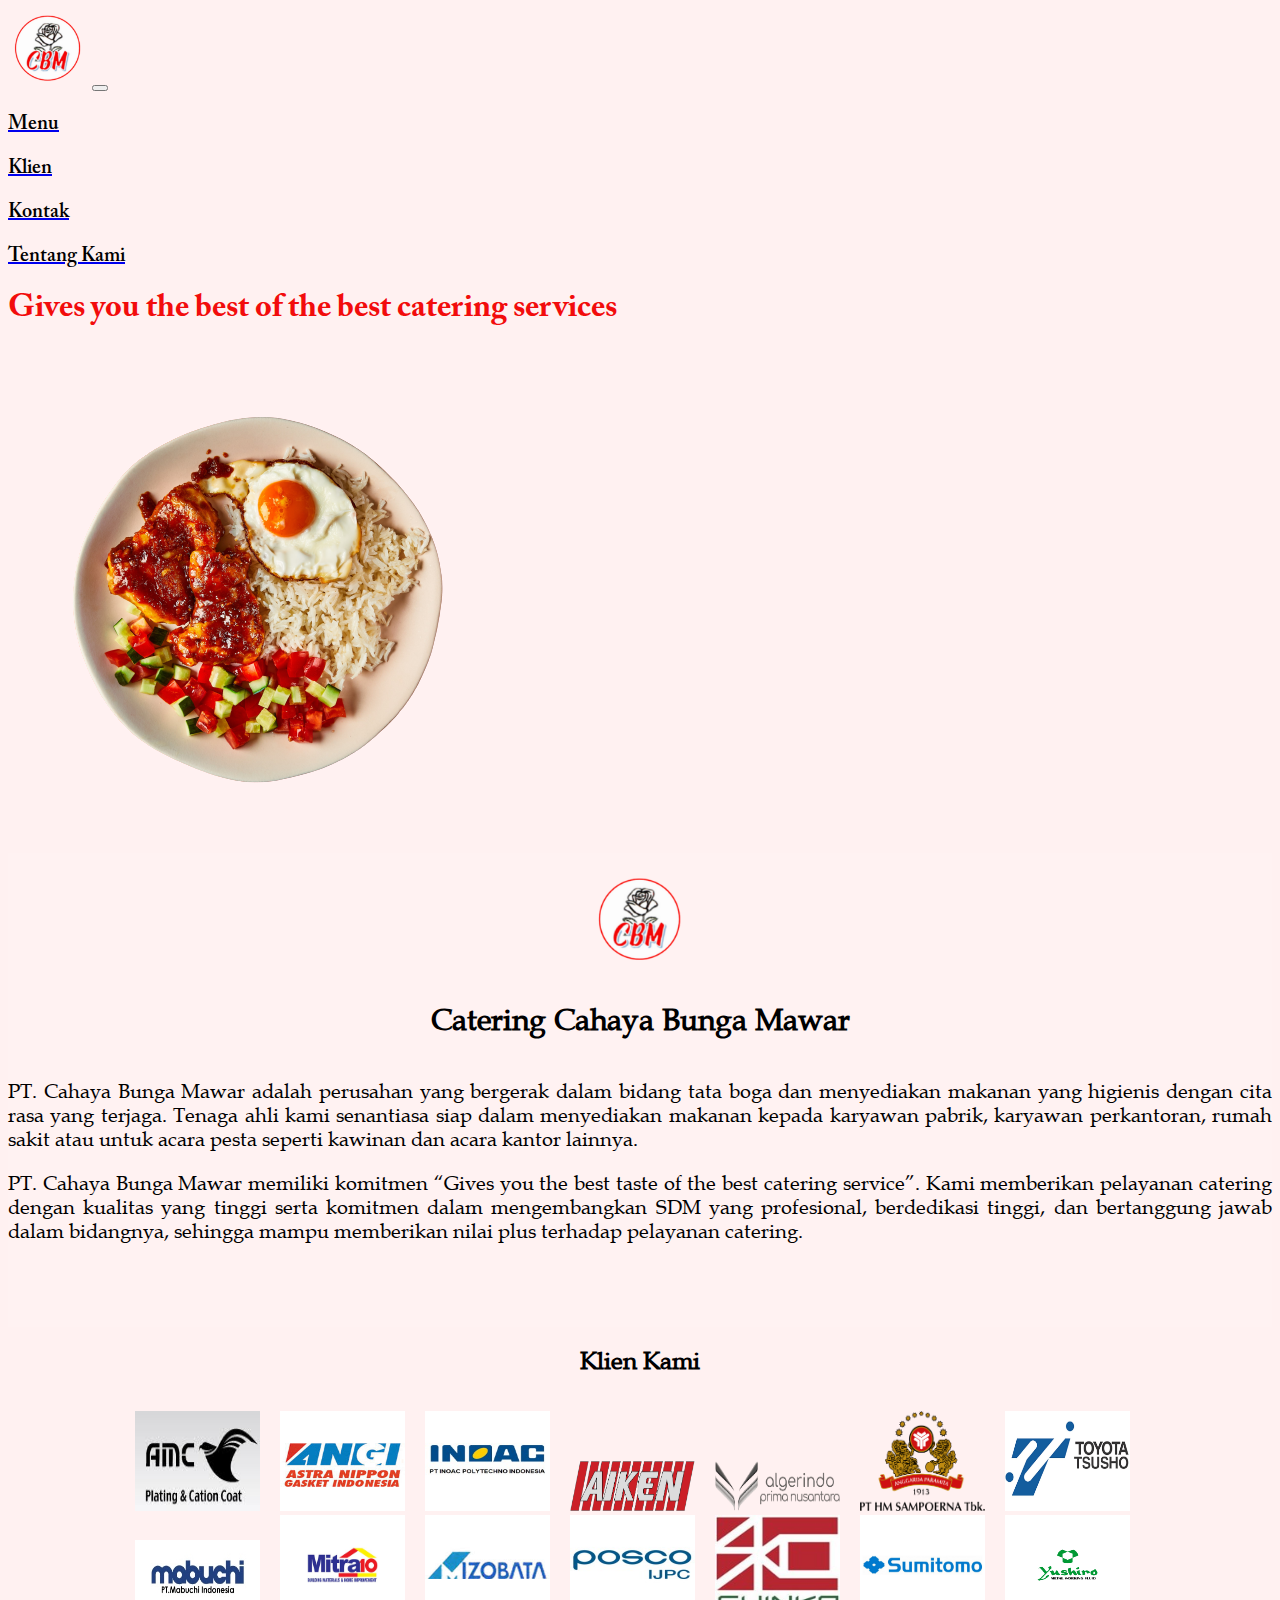
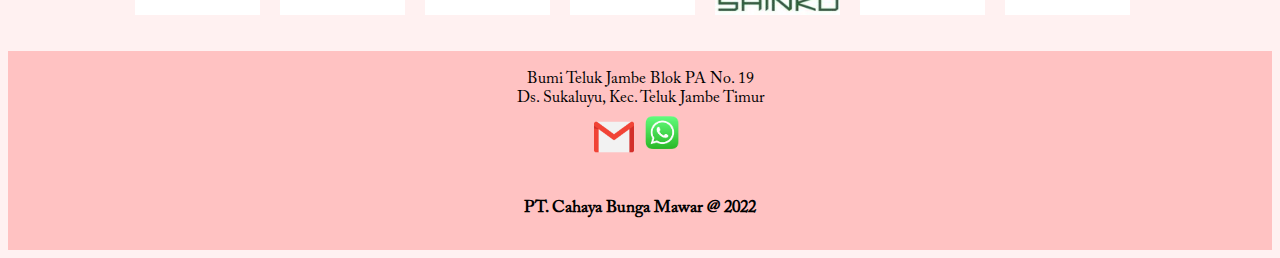
<file: index.html>
<!DOCTYPE html>
<html lang="en">
  <head>
    <!-- Required meta tags -->
    <meta charset="utf-8" />
    <meta name="viewport" content="width=device-width, initial-scale=1" />

    <!-- Bootstrap CSS -->
    <link href="https://cdn.jsdelivr.net/npm/bootstrap@5.1.3/dist/css/bootstrap.min.css" rel="stylesheet" integrity="sha384-1BmE4kWBq78iYhFldvKuhfTAU6auU8tT94WrHftjDbrCEXSU1oBoqyl2QvZ6jIW3" crossorigin="anonymous" />

    <!-- My CSS -->
    <link rel="stylesheet" href="style.css" />

    <title>PT. Cahaya Bunga Mawar</title>

    <link rel="shortcut icon" href="image/logo.png" />
  </head>
  <body>
    <!-- navbar -->
    <nav class="navbar navbar-expand-lg navbar-light">
      <div class="container">
        <a class="navbar-brand" href="index.html"><img src="image/logo.png" alt="logo" width="80" height="80" /></a>
        <button class="navbar-toggler" type="button" data-bs-toggle="collapse" data-bs-target="#navbarNavAltMarkup" aria-controls="navbarNavAltMarkup" aria-expanded="false" aria-label="Toggle navigation">
          <span class="navbar-toggler-icon"></span>
        </button>
        <div class="collapse navbar-collapse" id="navbarNavAltMarkup">
          <div class="navbar-nav ms-auto">
            <a class="nav-link" href="menu.html"><p>Menu</p></a>
            <a class="nav-link" href="klien.html"><p>Klien</p></a>
            <a class="nav-link" href="kontak.html"><p>Kontak</p></a>
            <a class="nav-link" href="tentang.html"><p>Tentang Kami</p></a>
          </div>
        </div>
      </div>
    </nav>
    <!-- akhir navbar -->

    <!-- banner -->
    <div class="banner container justify-content-center">
      <div class="row justify-content-evenly">
        <h1 class="col-4 align-self-center">Gives you the best of the best catering services</h1>
        <img src="image/banner-img.png" alt="banner-img" class="col-4" />
      </div>
    </div>
    <!-- akhir banner -->

    <!-- about -->
    <div class="about container justify-content-center">
      <img src="image/logo.png" alt="logo" />
      <h2>Catering Cahaya Bunga Mawar</h2>
      <div class="row justify-content-evenly">
        <p class="col-md-4">
          PT. Cahaya Bunga Mawar adalah perusahan yang bergerak dalam bidang tata boga dan menyediakan makanan yang higienis dengan cita rasa yang terjaga. Tenaga ahli kami senantiasa siap dalam menyediakan makanan kepada karyawan pabrik,
          karyawan perkantoran, rumah sakit atau untuk acara pesta seperti kawinan dan acara kantor lainnya.
        </p>
        <p class="col-md-4">
          PT. Cahaya Bunga Mawar memiliki komitmen “Gives you the best taste of the best catering service”. Kami memberikan pelayanan catering dengan kualitas yang tinggi serta komitmen dalam mengembangkan SDM yang profesional, berdedikasi
          tinggi, dan bertanggung jawab dalam bidangnya, sehingga mampu memberikan nilai plus terhadap pelayanan catering.
        </p>
      </div>
    </div>
    <!-- akhir about -->

    <!-- carousel display klien -->
    <div class="container crsl-klien">
      <h2>Klien Kami</h2>
      <div id="crsl-klien" class="carousel slide" data-bs-ride="carousel" data-bs-touch="false">
        <div class="carousel-inner">
          <div class="carousel-item active" data-bs-interval="5000">
            <img src="image/klien-logo/actmetal-logo.jfif" alt="actmetal-logo" width="125" height="100" />
            <img src="image/klien-logo/astranippon-logo.jpg" alt="astranippon-logo" width="125" height="100" />
            <img src="image/klien-logo/inoac-ogo.jfif" alt="inoac-ogo" width="125" height="100" />
            <img src="image/klien-logo/logo-aiken.png" alt="logo-aiken" width="125" height="50" />
            <img src="image/klien-logo/logo-algerindo.png" alt="logo-algerindo" width="125" height="50" />
            <img src="image/klien-logo/LogoHMSampoerna.png" alt="LogoHMSampoerna" width="125" height="100" />
            <img src="image/klien-logo/toyotatsusho-logo.jpg" alt="toyotatsusho-logo" width="125" height="100" />
          </div>
          <div class="carousel-item" data-bs-interval="5000">
            <img src="image/klien-logo/mabuchi-logo.jpg" alt="mabuchi-logo" width="125" height="75" />
            <img src="image/klien-logo/mitra10-logo.jpg" alt="mitra10-logo" width="125" height="100" />
            <img src="image/klien-logo/mizobata-logo.jpg" alt="mizobata-logo" width="125" height="100" />
            <img src="image/klien-logo/poscoijpc-logo.jfif" alt="poscoijpc-logo" width="125" height="100" />
            <img src="image/klien-logo/shinko-logo.jpg" alt="shinko-logo" width="125" height="100" />
            <img src="image/klien-logo/sumitomo-logo.png" alt="sumitomo-logo" width="125" height="100" />
            <img src="image/klien-logo/yushiro-logo.jpg" alt="yushiro-logo" width="125" height="100" />
          </div>
        </div>
      </div>
    </div>
    <!-- akhir carousel display klien -->

    <!-- footer -->
    <footer>
      <p class="toptext">Bumi Teluk Jambe Blok PA No. 19</p>
      <p>Ds. Sukaluyu, Kec. Teluk Jambe Timur</p>
      <a href="mailto:pt.cahayabungamawar@gmail.com?subject=subject&message=message"><img src="image/gmail-icon.png" class="gm" alt="email logo" /></a>
      <a href="https://wa.me/6282211982228/?text=Halo!%20Saya%20ingin%20memesan%20catering%20untuk:%20" target="_blank" rel="noopener"><img src="image/whatsapp-logo.png" class="wa popup" alt="whatsapp logo" /></a>
      <h5>PT. Cahaya Bunga Mawar @ 2022</h5>
    </footer>
    <!-- akhir footer -->

    <!-- Javascript Corner -->
    <!-- akhir Javascript Corner -->

    <!-- Option 1: Bootstrap Bundle with Popper -->
    <script src="https://cdn.jsdelivr.net/npm/bootstrap@5.1.3/dist/js/bootstrap.bundle.min.js" integrity="sha384-ka7Sk0Gln4gmtz2MlQnikT1wXgYsOg+OMhuP+IlRH9sENBO0LRn5q+8nbTov4+1p" crossorigin="anonymous"></script>
  </body>
</html>
</file>
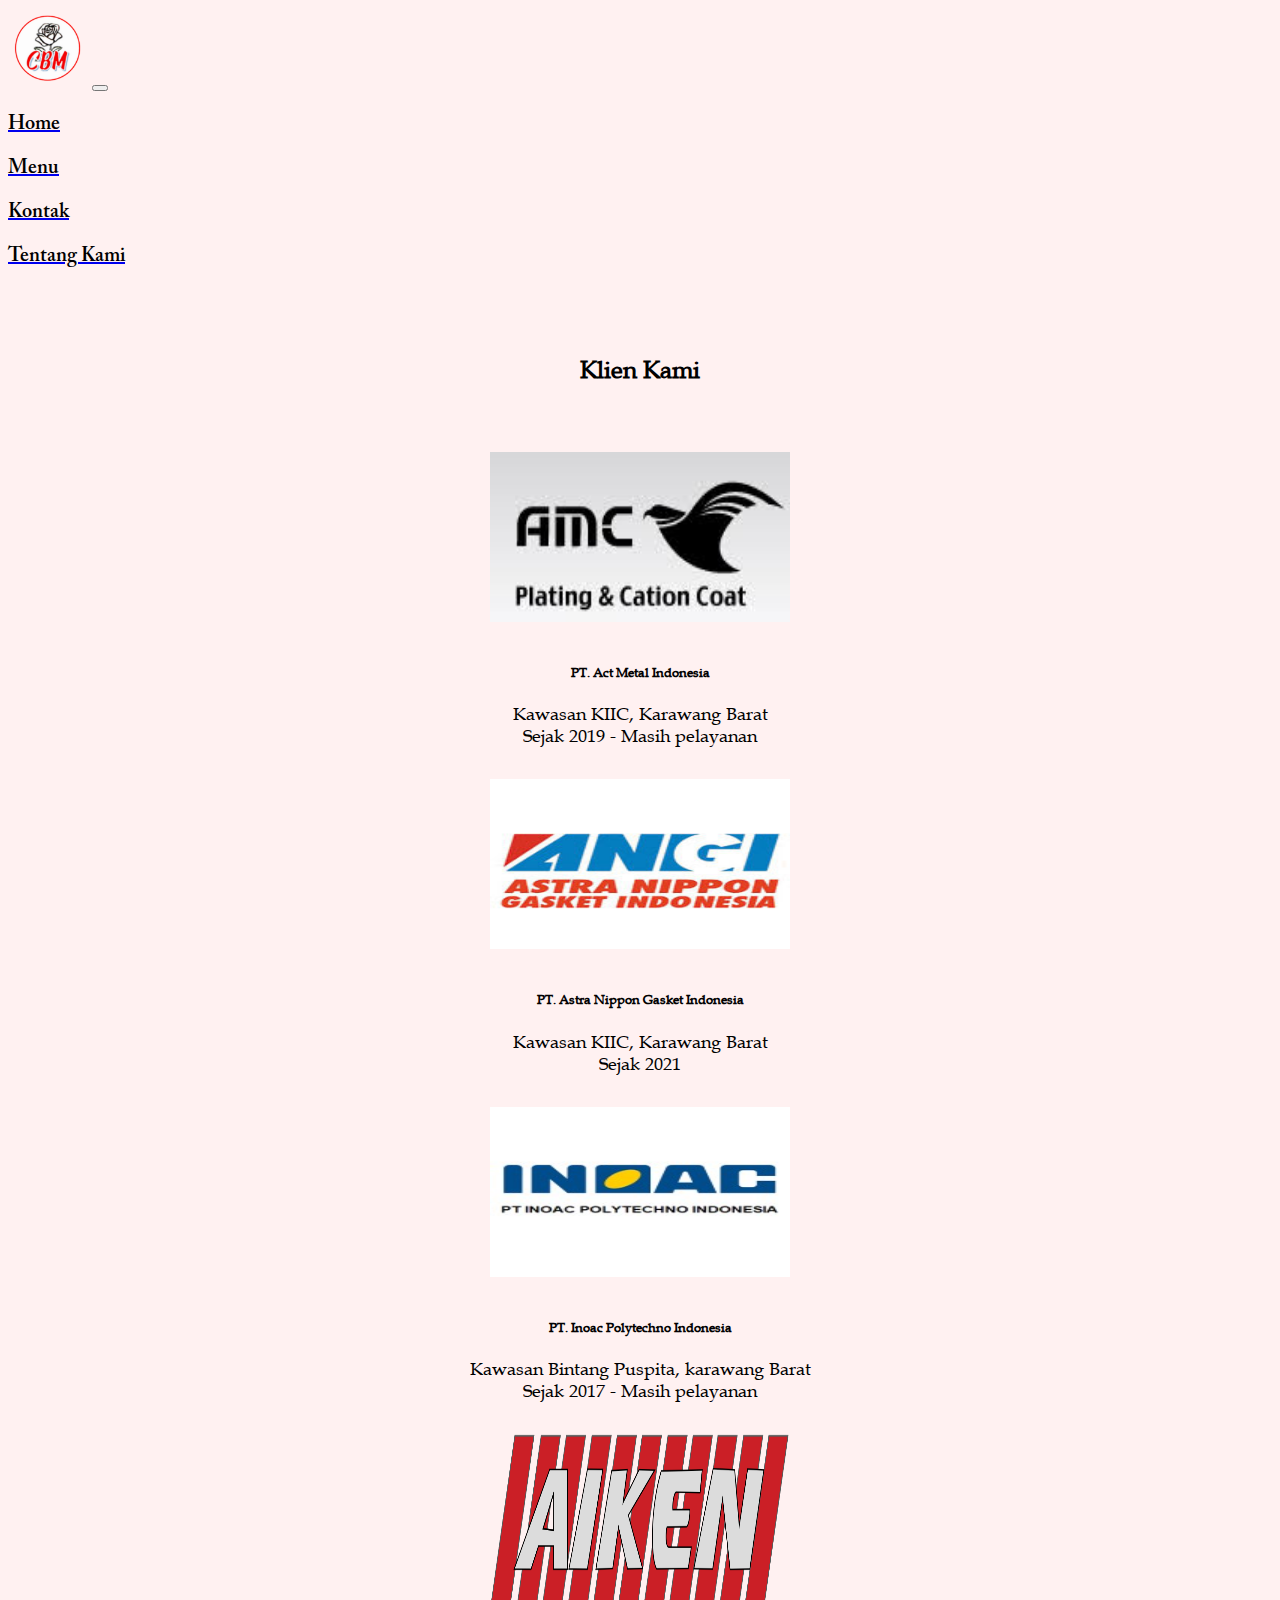
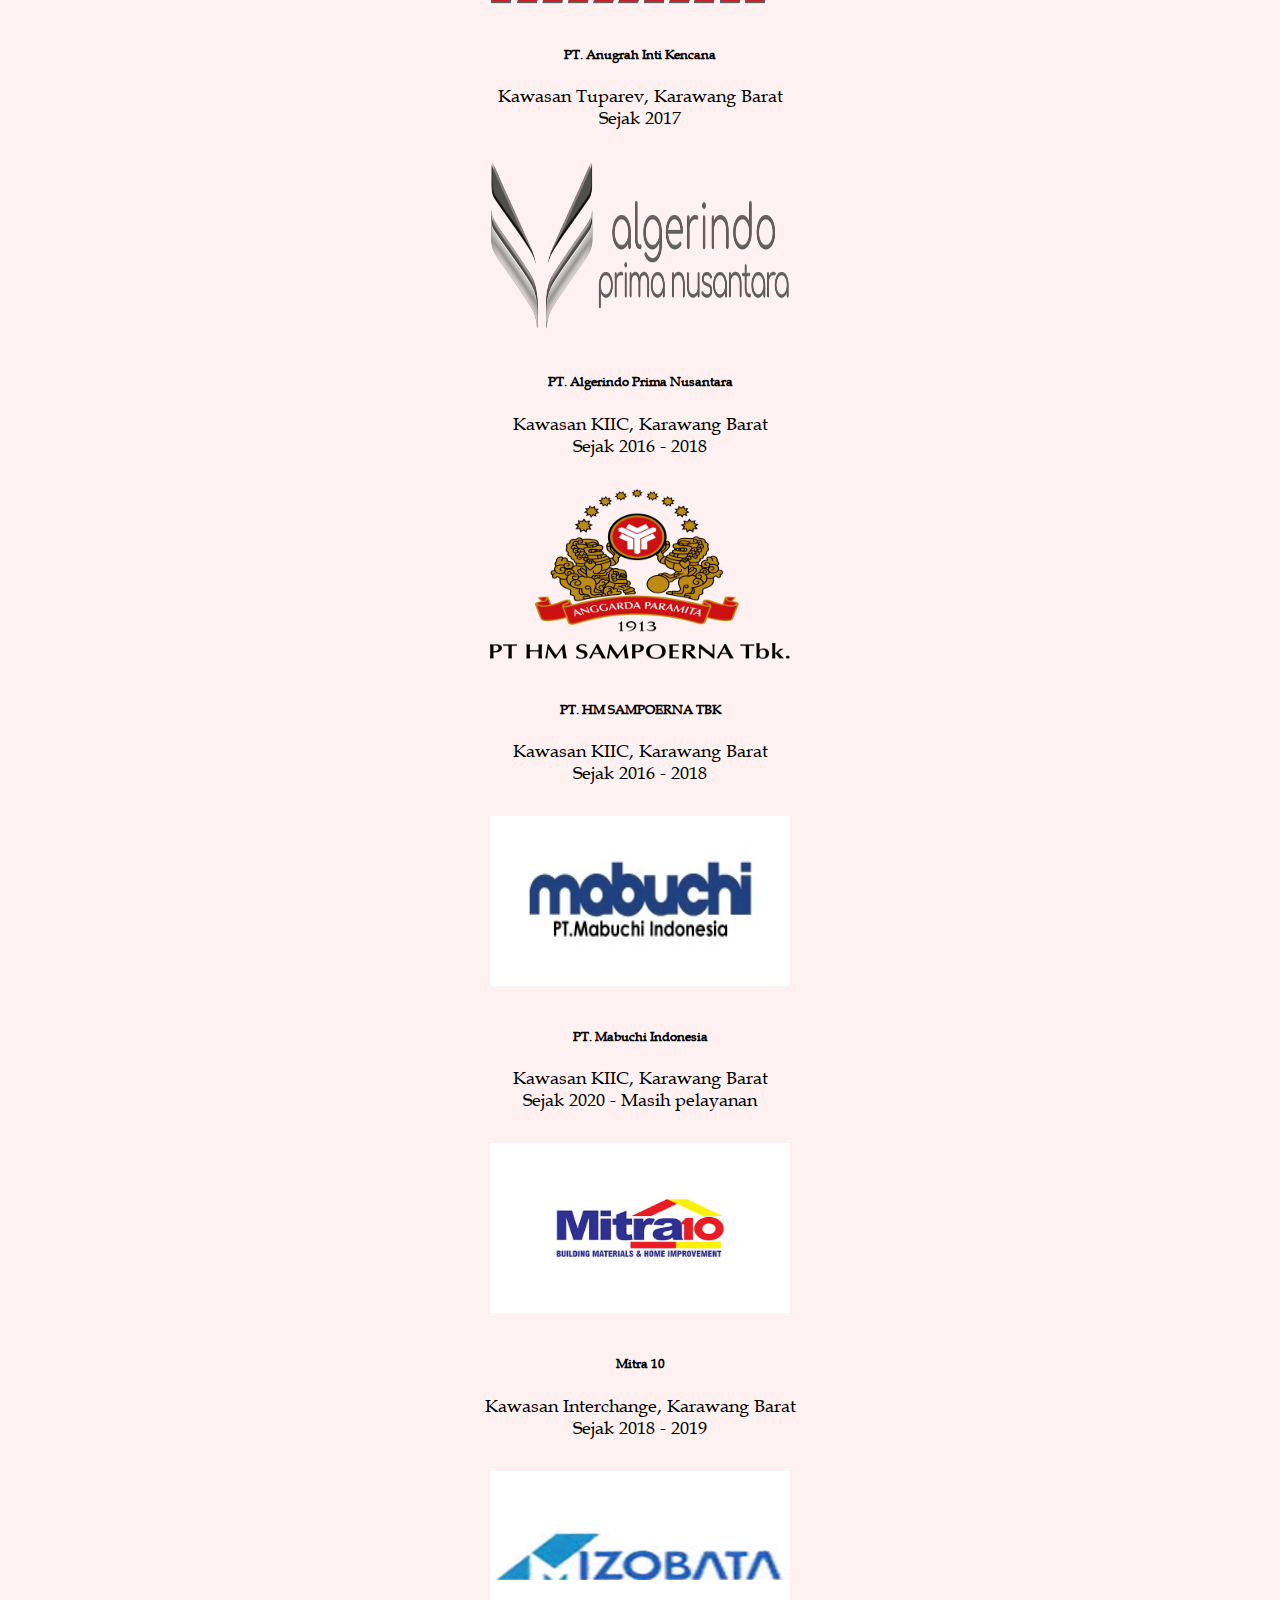
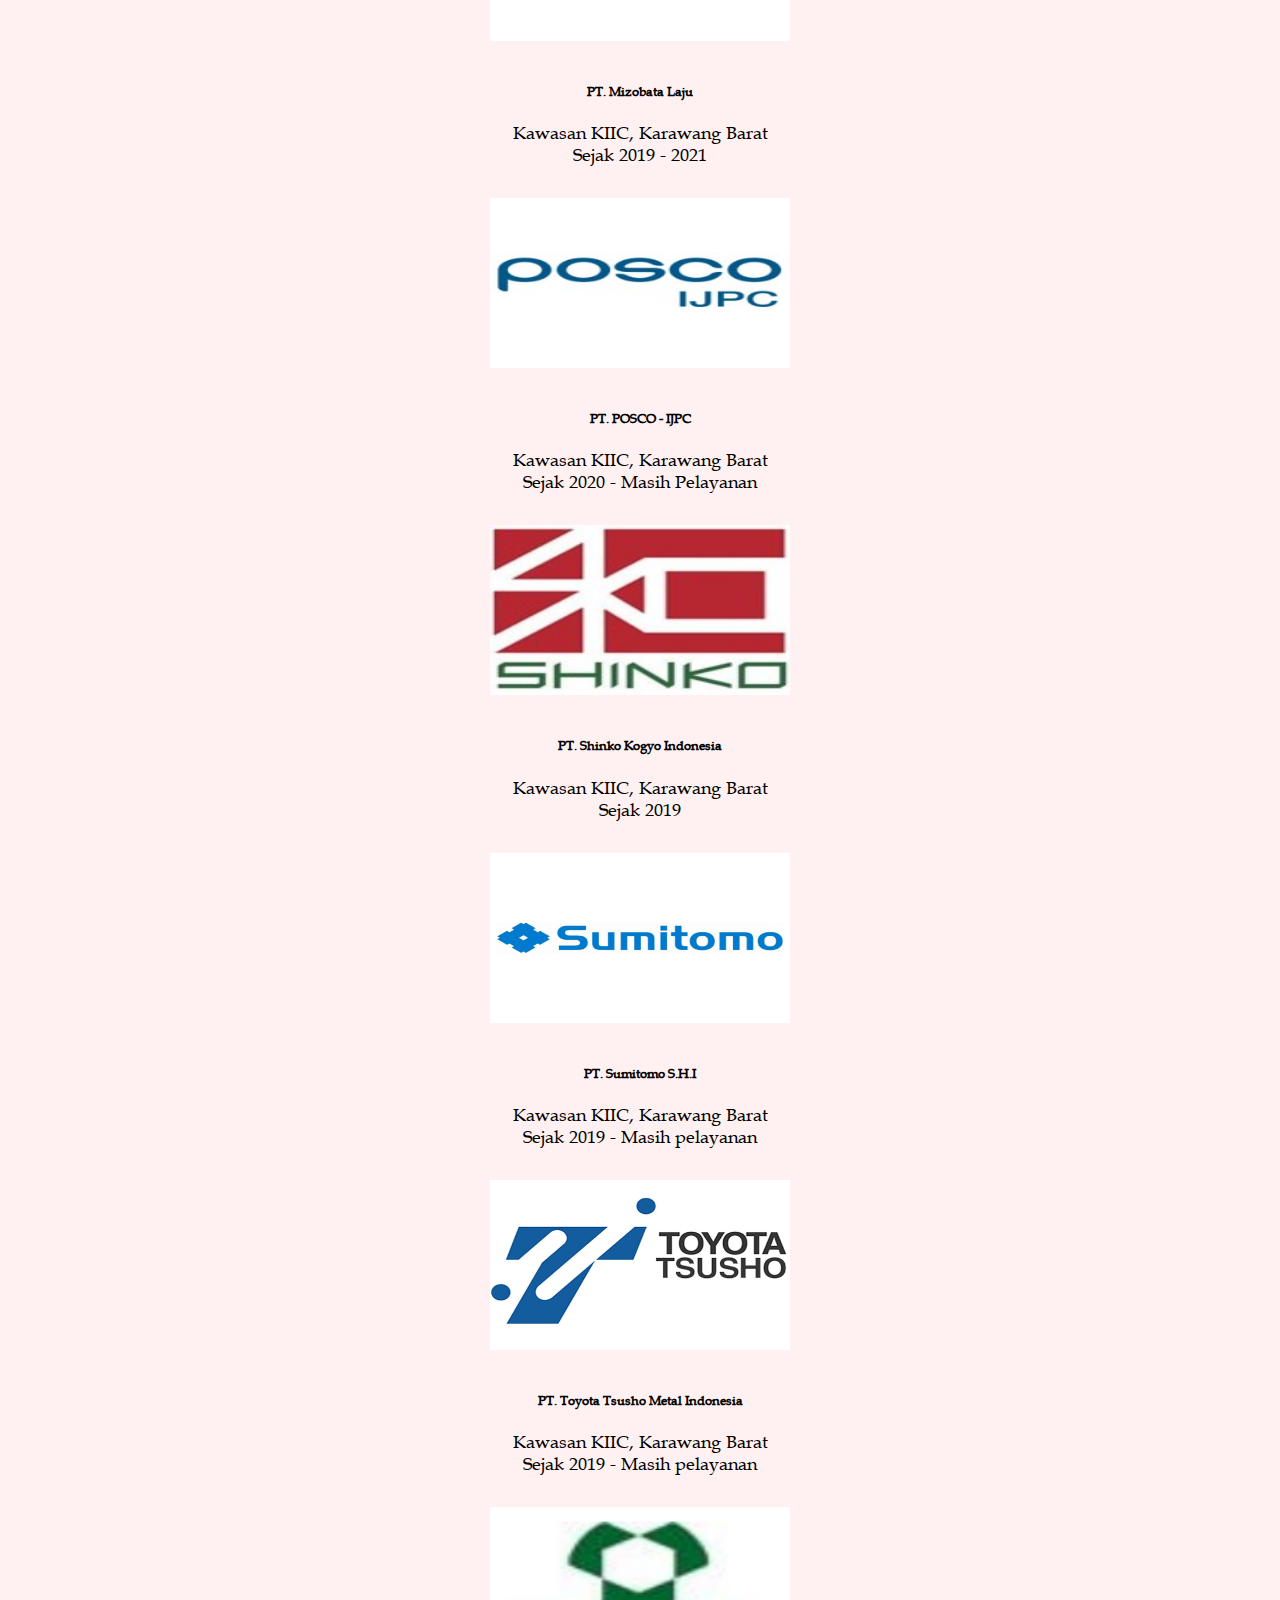
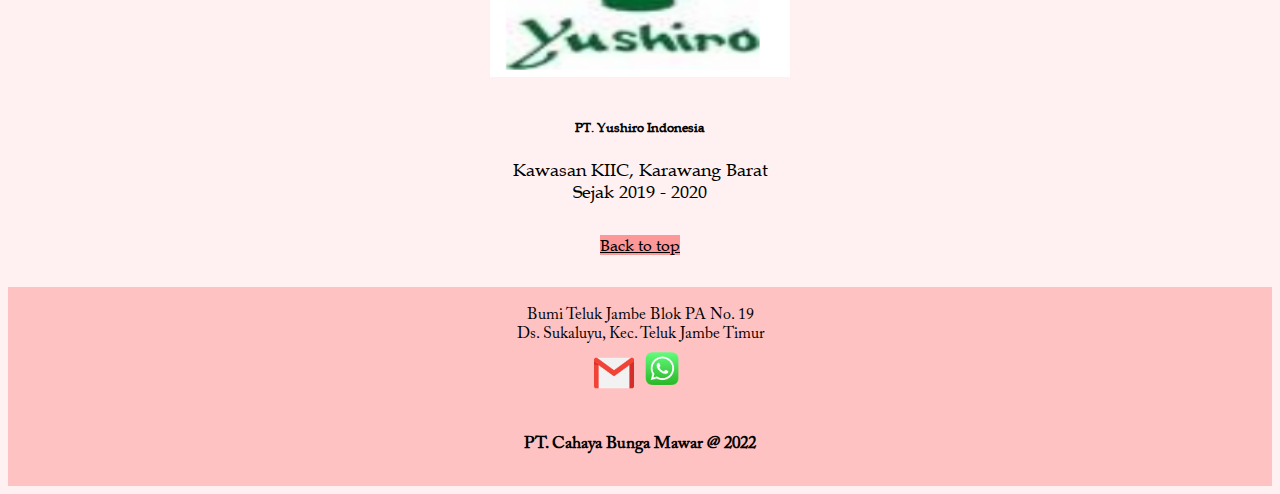
<file: klien.html>
<!DOCTYPE html>
<html lang="en">
  <head>
    <!-- Required meta tags -->
    <meta charset="utf-8" />
    <meta name="viewport" content="width=device-width, initial-scale=1" />

    <!-- Bootstrap CSS -->
    <link href="https://cdn.jsdelivr.net/npm/bootstrap@5.1.3/dist/css/bootstrap.min.css" rel="stylesheet" integrity="sha384-1BmE4kWBq78iYhFldvKuhfTAU6auU8tT94WrHftjDbrCEXSU1oBoqyl2QvZ6jIW3" crossorigin="anonymous" />

    <!-- My CSS -->
    <link rel="stylesheet" href="style.css" />

    <title>Klien Kami</title>

    <link rel="shortcut icon" href="image/logo.png" />
  </head>
  <body>
    <!-- navbar -->
    <nav class="navbar navbar-expand-lg navbar-light" id="navbar">
      <div class="container">
        <a class="navbar-brand" href="index.html"><img src="image/logo.png" alt="logo" width="80" height="80" /></a>
        <button class="navbar-toggler" type="button" data-bs-toggle="collapse" data-bs-target="#navbarNavAltMarkup" aria-controls="navbarNavAltMarkup" aria-expanded="false" aria-label="Toggle navigation">
          <span class="navbar-toggler-icon"></span>
        </button>
        <div class="collapse navbar-collapse" id="navbarNavAltMarkup">
          <div class="navbar-nav ms-auto">
            <a class="nav-link" href="index.html"><p>Home</p></a>
            <a class="nav-link" href="menu.html"><p>Menu</p></a>
            <a class="nav-link" href="kontak.html"><p>Kontak</p></a>
            <a class="nav-link" href="tentang.html"><p>Tentang Kami</p></a>
          </div>
        </div>
      </div>
    </nav>
    <!-- akhir navbar -->

    <!-- klien kami -->
    <div class="container klien-kami">
      <h2>Klien Kami</h2>

      <div class="row">
        <div class="klien col-md">
          <img src="image/klien-logo/actmetal-logo.jfif" alt="actmetal-logo" />
          <h5 class="text-center">PT. Act Metal Indonesia</h5>
          <p>Kawasan KIIC, Karawang Barat</p>
          <p>Sejak 2019 - Masih pelayanan</p>
        </div>
        <div class="klien col-md">
          <img src="image/klien-logo/astranippon-logo.jpg" alt="astranippon-logo" />
          <h5 class="text-center">PT. Astra Nippon Gasket Indonesia</h5>
          <p class="text-center">Kawasan KIIC, Karawang Barat</p>
          <p class="text-center">Sejak 2021</p>
        </div>
      </div>

      <div class="row">
        <div class="klien col-md">
          <img src="image/klien-logo/inoac-ogo.jfif" alt="inoac-ogo" />
          <h5 class="text-center">PT. Inoac Polytechno Indonesia</h5>
          <p>Kawasan Bintang Puspita, karawang Barat</p>
          <p>Sejak 2017 - Masih pelayanan</p>
        </div>
        <div class="klien col-md">
          <img src="image/klien-logo/logo-aiken.png" alt="logo-aiken" />
          <h5 class="text-center">PT. Anugrah Inti Kencana</h5>
          <p class="text-center">Kawasan Tuparev, Karawang Barat</p>
          <p class="text-center">Sejak 2017</p>
        </div>
      </div>

      <div class="row">
        <div class="klien col-md">
          <img src="image/klien-logo/logo-algerindo.png" alt="logo-algerindo" />
          <h5 class="text-center">PT. Algerindo Prima Nusantara</h5>
          <p>Kawasan KIIC, Karawang Barat</p>
          <p>Sejak 2016 - 2018</p>
        </div>
        <div class="klien col-md">
          <img src="image/klien-logo/LogoHMSampoerna.png" alt="LogoHMSampoerna" />
          <h5 class="text-center">PT. HM SAMPOERNA TBK</h5>
          <p class="text-center">Kawasan KIIC, Karawang Barat</p>
          <p class="text-center">Sejak 2016 - 2018</p>
        </div>
      </div>

      <div class="row">
        <div class="klien col-md">
          <img src="image/klien-logo/mabuchi-logo.jpg" alt="mabuchi-logo" />
          <h5 class="text-center">PT. Mabuchi Indonesia</h5>
          <p>Kawasan KIIC, Karawang Barat</p>
          <p>Sejak 2020 - Masih pelayanan</p>
        </div>
        <div class="klien col-md">
          <img src="image/klien-logo/mitra10-logo.jpg" alt="mitra10-logo" />
          <h5 class="text-center">Mitra 10</h5>
          <p class="text-center">Kawasan Interchange, Karawang Barat</p>
          <p class="text-center">Sejak 2018 - 2019</p>
        </div>
      </div>

      <div class="row">
        <div class="klien col-md">
          <img src="image/klien-logo/mizobata-logo.jpg" alt="mizobata-logo" />
          <h5 class="text-center">PT. Mizobata Laju</h5>
          <p>Kawasan KIIC, Karawang Barat</p>
          <p>Sejak 2019 - 2021</p>
        </div>
        <div class="klien col-md">
          <img src="image/klien-logo/poscoijpc-logo.jfif" alt="poscoijpc-logo" />
          <h5 class="text-center">PT. POSCO - IJPC</h5>
          <p class="text-center">Kawasan KIIC, Karawang Barat</p>
          <p class="text-center">Sejak 2020 - Masih Pelayanan</p>
        </div>
      </div>

      <div class="row">
        <div class="klien col-md">
          <img src="image/klien-logo/shinko-logo.jpg" alt="shinko-logo" />
          <h5 class="text-center">PT. Shinko Kogyo Indonesia</h5>
          <p>Kawasan KIIC, Karawang Barat</p>
          <p>Sejak 2019</p>
        </div>
        <div class="klien col-md">
          <img src="image/klien-logo/sumitomo-logo.png" alt="sumitomo-logo" />
          <h5 class="text-center">PT. Sumitomo S.H.I</h5>
          <p class="text-center">Kawasan KIIC, Karawang Barat</p>
          <p class="text-center">Sejak 2019 - Masih pelayanan</p>
        </div>
      </div>

      <div class="row">
        <div class="klien col-md">
          <img src="image/klien-logo/toyotatsusho-logo.jpg" alt="toyotatsusho-logo" />
          <h5 class="text-center">PT. Toyota Tsusho Metal Indonesia</h5>
          <p>Kawasan KIIC, Karawang Barat</p>
          <p>Sejak 2019 - Masih pelayanan</p>
        </div>
        <div class="klien col-md">
          <img src="image/klien-logo/yushiro-logo.png" alt="yushiro-logo" />
          <h5 class="text-center">PT. Yushiro Indonesia</h5>
          <p class="text-center">Kawasan KIIC, Karawang Barat</p>
          <p class="text-center">Sejak 2019 - 2020</p>
        </div>
      </div>

      <a type="button" class="btn kontak-button" href="#navbar" role="button">Back to top</a>
    </div>
    <!-- Akhir klien kami -->

    <!-- footer -->
    <footer>
      <p class="toptext">Bumi Teluk Jambe Blok PA No. 19</p>
      <p>Ds. Sukaluyu, Kec. Teluk Jambe Timur</p>
      <a href="mailto:pt.cahayabungamawar@gmail.com?subject=subject&message=message"><img src="image/gmail-icon.png" class="gm" alt="email logo" /></a>
      <a href="https://wa.me/62087781235786/?text=Halo!%20Saya%20ingin%20memesan%20catering%20untuk:%20" target="_blank"><img src="image/whatsapp-logo.png" class="wa" alt="whatsapp logo" /></a>
      <h5>PT. Cahaya Bunga Mawar @ 2022</h5>
    </footer>
    <!-- akhir footer -->

    <!-- Option 1: Bootstrap Bundle with Popper -->
    <script src="https://cdn.jsdelivr.net/npm/bootstrap@5.1.3/dist/js/bootstrap.bundle.min.js" integrity="sha384-ka7Sk0Gln4gmtz2MlQnikT1wXgYsOg+OMhuP+IlRH9sENBO0LRn5q+8nbTov4+1p" crossorigin="anonymous"></script>
  </body>
</html>
</file>
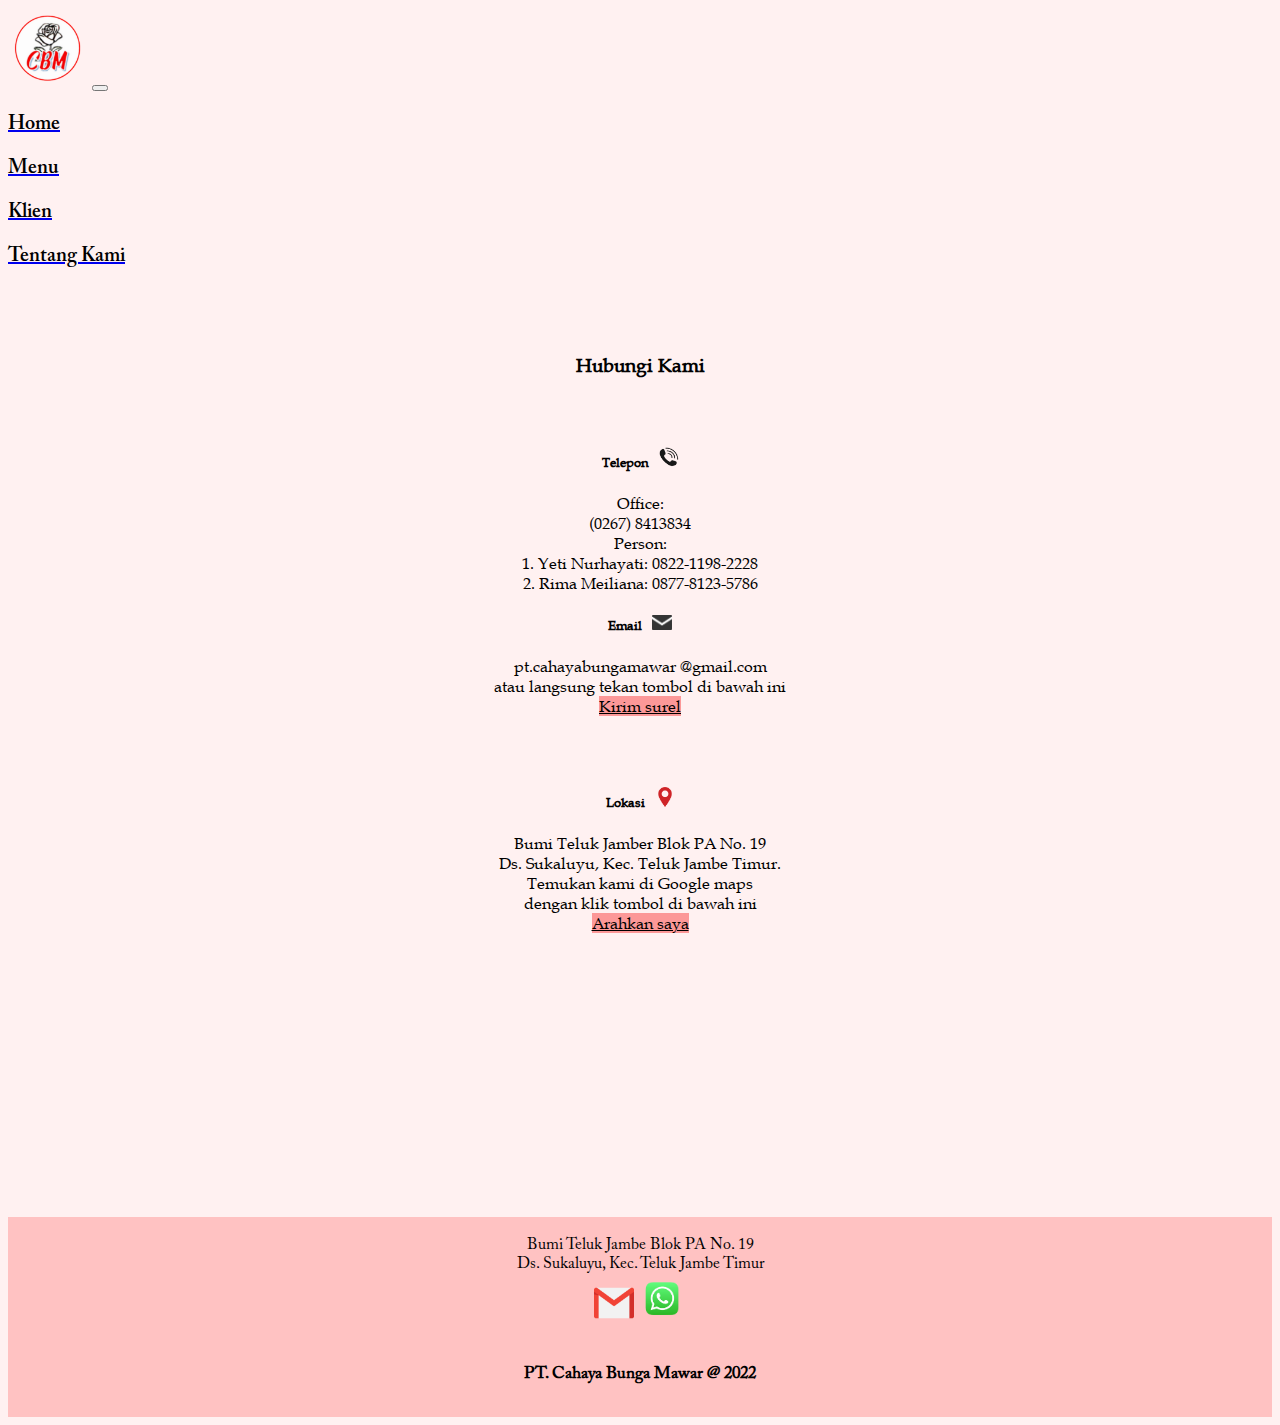
<file: kontak.html>
<!DOCTYPE html>
<html lang="en">
  <head>
    <!-- Required meta tags -->
    <meta charset="utf-8" />
    <meta name="viewport" content="width=device-width, initial-scale=1" />

    <!-- Bootstrap CSS -->
    <link href="https://cdn.jsdelivr.net/npm/bootstrap@5.1.3/dist/css/bootstrap.min.css" rel="stylesheet" integrity="sha384-1BmE4kWBq78iYhFldvKuhfTAU6auU8tT94WrHftjDbrCEXSU1oBoqyl2QvZ6jIW3" crossorigin="anonymous" />

    <!-- My CSS -->
    <link rel="stylesheet" href="style.css" />

    <title>Kontak Perusahaan</title>

    <link rel="shortcut icon" href="image/logo.png">
  </head>
  <body>
    <!-- navbar -->
    <nav class="navbar navbar-expand-lg navbar-light">
        <div class="container">
          <a class="navbar-brand" href="index.html"><img src="image/logo.png" alt="logo" width="80" height="80"></a>
          <button class="navbar-toggler" type="button" data-bs-toggle="collapse" data-bs-target="#navbarNavAltMarkup" aria-controls="navbarNavAltMarkup" aria-expanded="false" aria-label="Toggle navigation">
            <span class="navbar-toggler-icon"></span>
          </button>
          <div class="collapse navbar-collapse" id="navbarNavAltMarkup">
            <div class="navbar-nav ms-auto">
              <a class="nav-link" href="index.html"><p>Home</p></a>
              <a class="nav-link" href="menu.html"><p>Menu</p></a>
              <a class="nav-link" href="klien.html"><p>Klien</p></a>
              <a class="nav-link" href="tentang.html"><p>Tentang Kami</p></a>
            </div>
          </div>
        </div>
      </nav>
    <!-- akhir navbar -->

    <!-- kontak perusahaan -->

    <div class="container kontak">
      <h3>Hubungi Kami</h3>
        <div class="row justify-content-evenly">
          <div class="col-md-4 telepon text-center">
            <h5>Telepon<img src="image/phone-logo.png" alt="" width="20" height="20"></h5>
            <p class="fw-bold">Office:</p>
            <p>(0267) 8413834</p>
            <p class="mt-1 fw-bold">Person:</p>
            <p>1. Yeti Nurhayati: 0822-1198-2228</p>
            <p>2. Rima Meiliana: 0877-8123-5786</p>
          </div>
          <div class="col-md-4 email text-center">
            <h5>Email<img src="image/email-icon.png" alt="" width="20" height="15"></h5>  
            <p>pt.cahayabungamawar @gmail.com</p>
            <p>atau langsung tekan tombol di bawah ini</p>
            <a type="button" class="btn kontak-button" href="mailto:pt.cahayabungamawar@gmail.com?subject=subject&message=message" role="button">Kirim surel</a>
          </div>
        </div>

        <div class="lokasi">
          <div class="row justify-content-evenly">
            <div class="col-md-4 alamat">
              <h5>Lokasi<img src="image/loc-icon.png" alt="location icon" width="20" height="20"></h5>
              <p>Bumi Teluk Jamber Blok PA No. 19</p>
              <p>Ds. Sukaluyu, Kec. Teluk Jambe Timur.</p>
              <p>Temukan kami di Google maps</p>
              <p>dengan klik tombol di bawah ini</p>
              <a type="button" class="btn lokasi-button" href="https://www.google.com/maps/dir//Catering+Cahaya+Bunga+Mawar,+Jl.+Baladewa+No.4,+Sukaluyu,+Telukjambe+Timur,+Karawang,+Jawa+Barat+41361/@-6.3322433,107.2869997,17z/data=!4m8!4m7!1m0!1m5!1m1!1s0x2e699decd75f9e0b:0xb6dde6b85ce4d4ba!2m2!1d107.2891421!2d-6.3322417" role="button" target="_blank">Arahkan saya</a>
            </div>
            <div class="col-md-4">
              <iframe src="https://www.google.com/maps/embed?pb=!1m18!1m12!1m3!1d253826.25520892933!2d106.8881121936303!3d-6.2590888000702085!2m3!1f0!2f0!3f0!3m2!1i1024!2i768!4f13.1!3m3!1m2!1s0x2e699decd75f9e0b%3A0xb6dde6b85ce4d4ba!2sCatering%20Cahaya%20Bunga%20Mawar!5e0!3m2!1sen!2sid!4v1653995068320!5m2!1sen!2sid" width="270" height="200" style="border:0;" allowfullscreen="" loading="lazy" referrerpolicy="no-referrer-when-downgrade"></src=>" frameborder="0"></iframe>
            </div>
          </div>  
        </div>
      </div>
   
    <!-- akhir kontak perusahaan -->

  <!-- footer -->
  <footer>
    <p class="toptext">Bumi Teluk Jambe Blok PA No. 19</p>
    <p>Ds. Sukaluyu, Kec. Teluk Jambe Timur</p>
    <a href="mailto:pt.cahayabungamawar@gmail.com?subject=subject&message=message"><img src="image/gmail-icon.png" class="gm" alt="email logo" /></a>
     <a href="https://wa.me/6282211982228/?text=Halo!%20Saya%20ingin%20memesan%20catering%20untuk:%20" target="_blank"><img src="image/whatsapp-logo.png" class="wa" alt="whatsapp logo"></a>
    <h5>PT. Cahaya Bunga Mawar @ 2022</h5>
  </footer>
  <!-- akhir footer -->
  
    <!-- Option 1: Bootstrap Bundle with Popper -->
    <script src="https://cdn.jsdelivr.net/npm/bootstrap@5.1.3/dist/js/bootstrap.bundle.min.js" integrity="sha384-ka7Sk0Gln4gmtz2MlQnikT1wXgYsOg+OMhuP+IlRH9sENBO0LRn5q+8nbTov4+1p" crossorigin="anonymous"></script>
  </body>
</html>
</file>
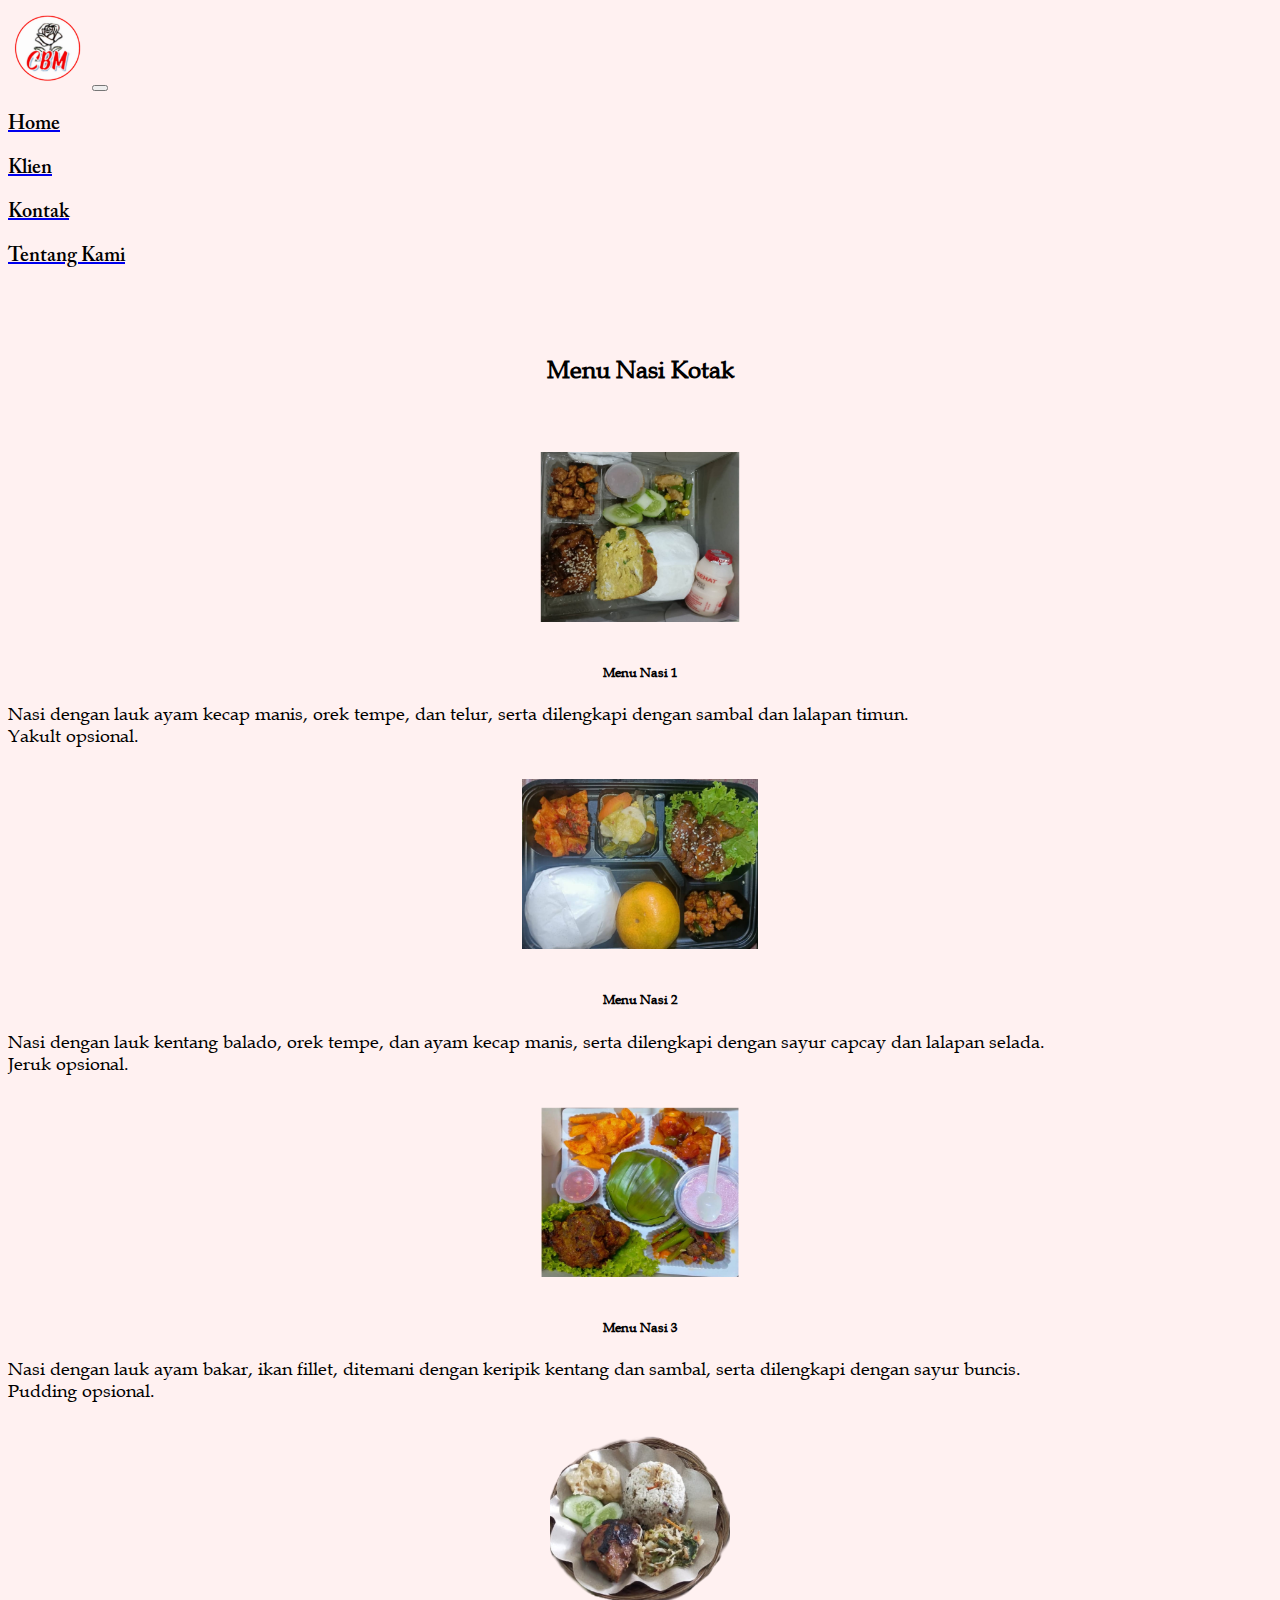
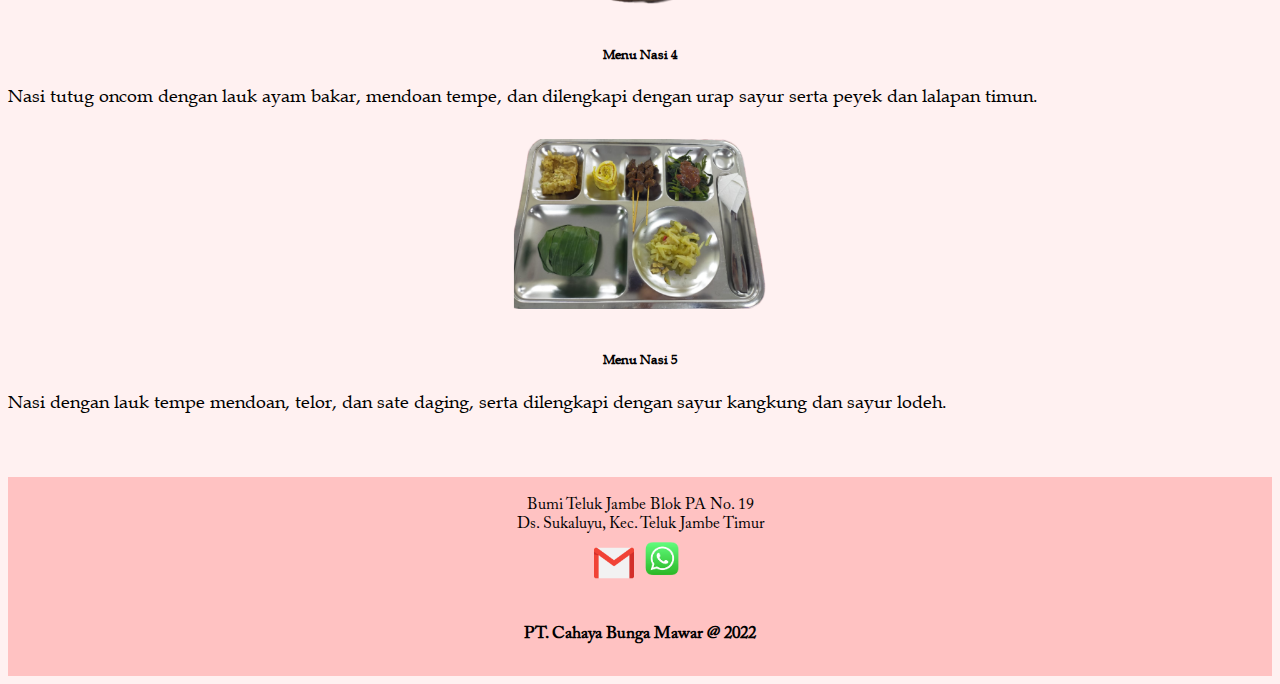
<file: menu.html>
<!DOCTYPE html>
<html lang="en">
  <head>
    <!-- Required meta tags -->
    <meta charset="utf-8" />
    <meta name="viewport" content="width=device-width, initial-scale=1" />

    <!-- Bootstrap CSS -->
    <link href="https://cdn.jsdelivr.net/npm/bootstrap@5.1.3/dist/css/bootstrap.min.css" rel="stylesheet" integrity="sha384-1BmE4kWBq78iYhFldvKuhfTAU6auU8tT94WrHftjDbrCEXSU1oBoqyl2QvZ6jIW3" crossorigin="anonymous" />

    <!-- My CSS -->
    <link rel="stylesheet" href="style.css" />

    <title>Menu Nasi</title>

    <link rel="shortcut icon" href="image/logo.png" />
  </head>
  <body>
    <!-- navbar -->
    <nav class="navbar navbar-expand-lg navbar-light">
      <div class="container">
        <a class="navbar-brand" href="index.html"><img src="image/logo.png" alt="logo" width="80" height="80" /></a>
        <button class="navbar-toggler" type="button" data-bs-toggle="collapse" data-bs-target="#navbarNavAltMarkup" aria-controls="navbarNavAltMarkup" aria-expanded="false" aria-label="Toggle navigation">
          <span class="navbar-toggler-icon"></span>
        </button>
        <div class="collapse navbar-collapse" id="navbarNavAltMarkup">
          <div class="navbar-nav ms-auto">
            <a class="nav-link" href="index.html"><p>Home</p></a>
            <a class="nav-link" href="klien.html"><p>Klien</p></a>
            <a class="nav-link" href="kontak.html"><p>Kontak</p></a>
            <a class="nav-link" href="tentang.html"><p>Tentang Kami</p></a>
          </div>
        </div>
      </div>
    </nav>
    <!-- akhir navbar -->

    <!-- Menu Nasi -->
    <div class="container menu-nasi">
      <h2>Menu Nasi Kotak</h2>

      <div class="row justify-content-evenly">
        <div class="menu col-md-3">
          <img src="image/foto-menu/menu1.png" alt="menu nasi 1" />
          <h5 class="text-center">Menu Nasi 1</h5>
          <p>Nasi dengan lauk ayam kecap manis, orek tempe, dan telur, serta dilengkapi dengan sambal dan lalapan timun.</p>
          <p>Yakult opsional.</p>
        </div>
        <div class="menu col-md-3">
          <img src="image/foto-menu/menu2.png" alt="menu nasi 2" />
          <h5 class="text-center">Menu Nasi 2</h5>
          <p>Nasi dengan lauk kentang balado, orek tempe, dan ayam kecap manis, serta dilengkapi dengan sayur capcay dan lalapan selada.</p>
          <p>Jeruk opsional.</p>
        </div>
      </div>

      <div class="row justify-content-evenly">
        <div class="menu col-md-3">
          <img src="image/foto-menu/menu3.png" alt="menu nasi 3" />
          <h5 class="text-center">Menu Nasi 3</h5>
          <p>Nasi dengan lauk ayam bakar, ikan fillet, ditemani dengan keripik kentang dan sambal, serta dilengkapi dengan sayur buncis.</p>
          <p>Pudding opsional.</p>
        </div>
        <div class="menu col-md-3">
          <img src="image/foto-menu/menu4.png" alt="menu nasi 4" />
          <h5 class="text-center">Menu Nasi 4</h5>
          <p>Nasi tutug oncom dengan lauk ayam bakar, mendoan tempe, dan dilengkapi dengan urap sayur serta peyek dan lalapan timun.</p>
        </div>
      </div>

      <div class="row justify-content-center">
        <div class="menu col-md-3">
          <img src="image/foto-menu/menu5.png" alt="menu nasi 5" />
          <h5 class="text-center">Menu Nasi 5</h5>
          <p>Nasi dengan lauk tempe mendoan, telor, dan sate daging, serta dilengkapi dengan sayur kangkung dan sayur lodeh.</p>
        </div>
      </div>
    </div>
    <!-- Akhir menu nasi -->

    <!-- footer -->
    <footer>
      <p class="toptext">Bumi Teluk Jambe Blok PA No. 19</p>
      <p>Ds. Sukaluyu, Kec. Teluk Jambe Timur</p>
      <a href="mailto:pt.cahayabungamawar@gmail.com?subject=subject&message=message"><img src="image/gmail-icon.png" class="gm" alt="email logo" /></a>
      <a href="https://wa.me/62087781235786/?text=Halo!%20Saya%20ingin%20memesan%20catering%20untuk:%20" target="_blank"><img src="image/whatsapp-logo.png" class="wa" alt="whatsapp logo" /></a>
      <h5>PT. Cahaya Bunga Mawar @ 2022</h5>
    </footer>
    <!-- akhir footer -->

    <!-- Option 1: Bootstrap Bundle with Popper -->
    <script src="https://cdn.jsdelivr.net/npm/bootstrap@5.1.3/dist/js/bootstrap.bundle.min.js" integrity="sha384-ka7Sk0Gln4gmtz2MlQnikT1wXgYsOg+OMhuP+IlRH9sENBO0LRn5q+8nbTov4+1p" crossorigin="anonymous"></script>
  </body>
</html>
</file>
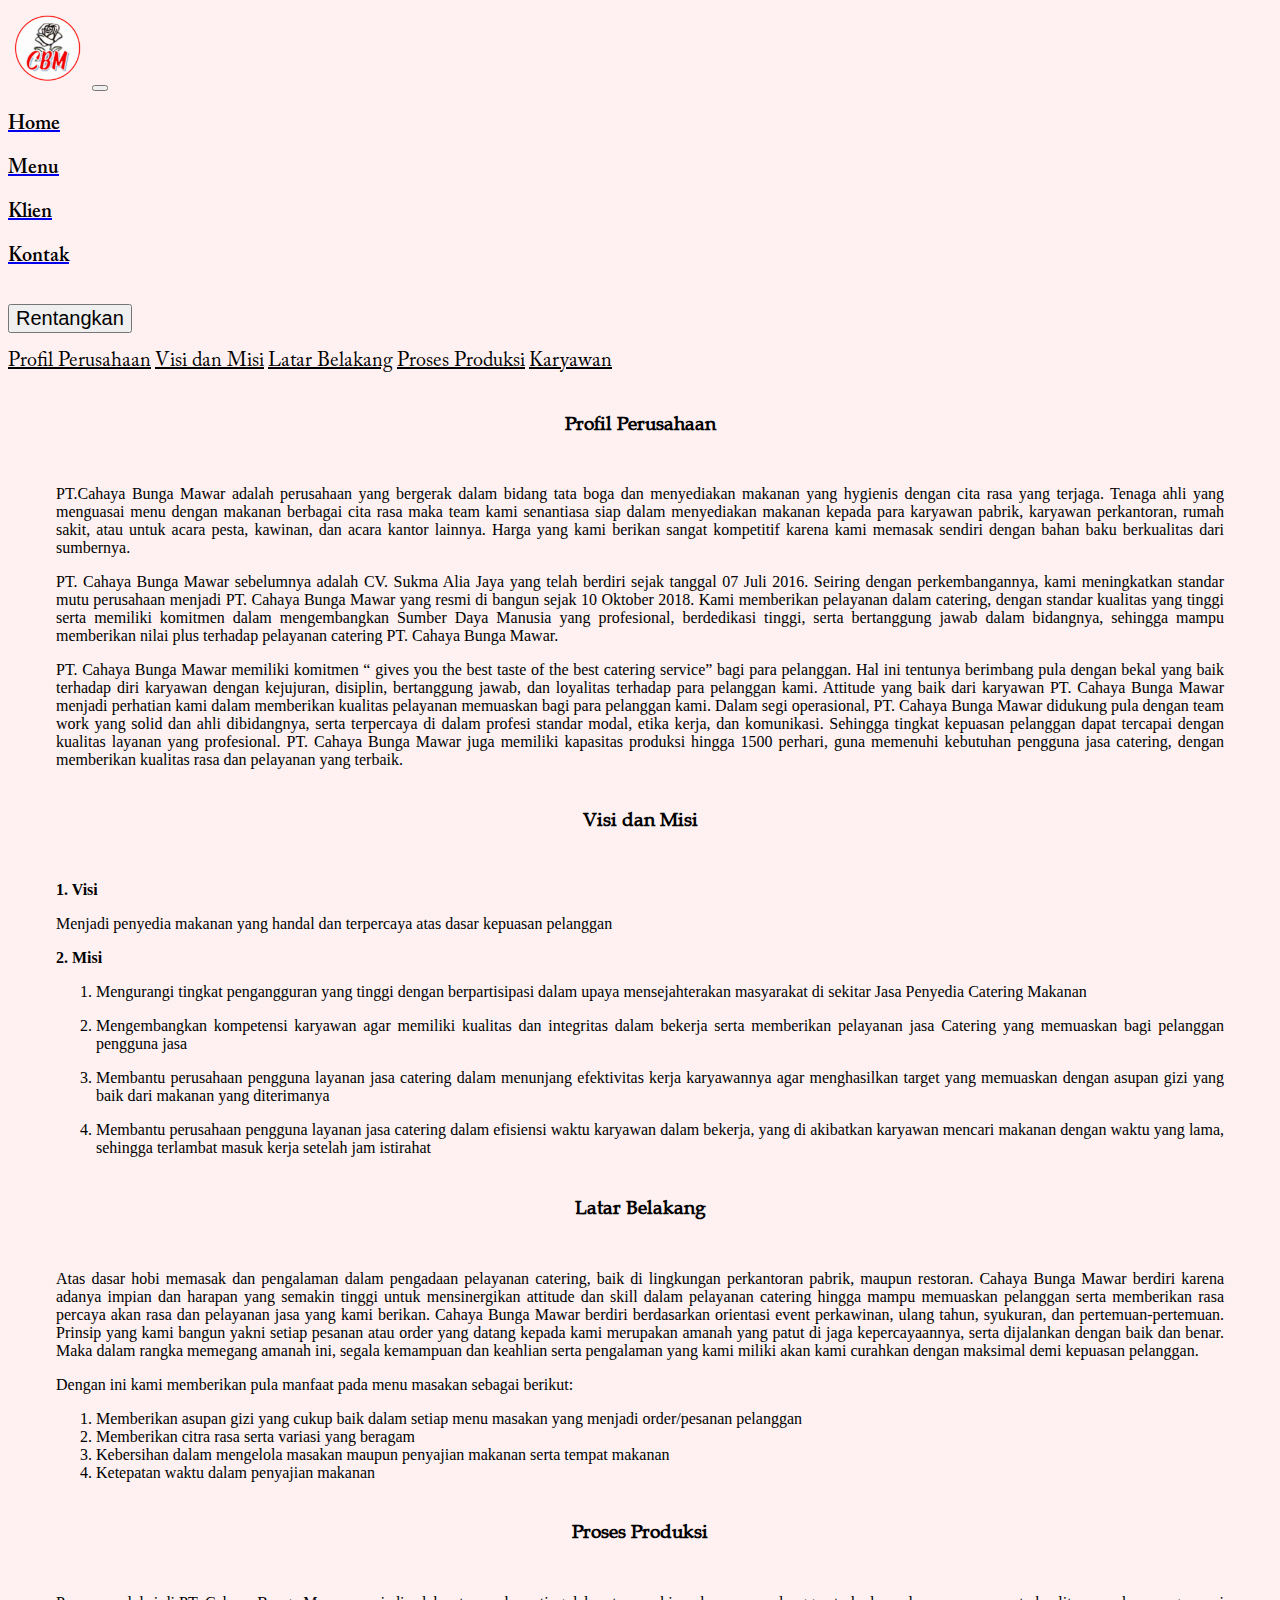
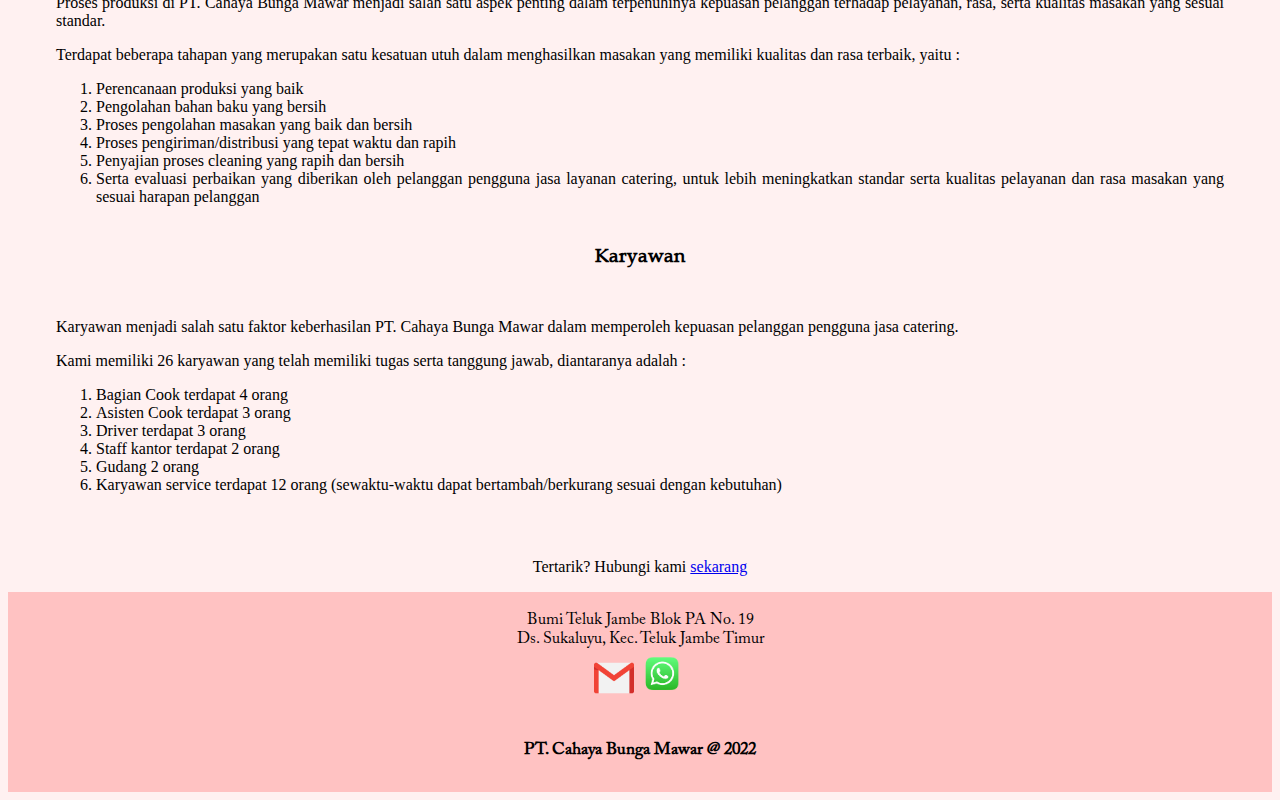
<file: tentang.html>
<!DOCTYPE html>
<html lang="en">
  <head>
    <!-- Required meta tags -->
    <meta charset="utf-8" />
    <meta name="viewport" content="width=device-width, initial-scale=1" />

    <!-- Bootstrap CSS -->
    <link href="https://cdn.jsdelivr.net/npm/bootstrap@5.1.3/dist/css/bootstrap.min.css" rel="stylesheet" integrity="sha384-1BmE4kWBq78iYhFldvKuhfTAU6auU8tT94WrHftjDbrCEXSU1oBoqyl2QvZ6jIW3" crossorigin="anonymous" />

    <!-- My CSS -->
    <link rel="stylesheet" href="style.css" />

    <title>Tentang Kami</title>

    <link rel="shortcut icon" href="image/logo.png" />
  </head>
  <body>
    <!-- navbar -->
    <nav class="navbar navbar-expand-lg navbar-light">
      <div class="container">
        <a class="navbar-brand" href="index.html"><img src="image/logo.png" alt="logo" width="80" height="80" /></a>
        <button class="navbar-toggler" type="button" data-bs-toggle="collapse" data-bs-target="#navbarNavAltMarkup" aria-controls="navbarNavAltMarkup" aria-expanded="false" aria-label="Toggle navigation">
          <span class="navbar-toggler-icon"></span>
        </button>
        <div class="collapse navbar-collapse" id="navbarNavAltMarkup">
          <div class="navbar-nav ms-auto">
            <a class="nav-link" href="index.html"><p>Home</p></a>
            <a class="nav-link" href="menu.html"><p>Menu</p></a>
            <a class="nav-link" href="klien.html"><p>Klien</p></a>
            <a class="nav-link" href="kontak.html"><p>Kontak</p></a>
          </div>
        </div>
      </div>
    </nav>
    <!-- akhir navbar -->

    <!-- Tentang Kami -->
    <nav class="profilnav navbar navbar-expand-lg navbar-light justify-content-center">
      <div class="container justify-content-end">
        <button class="navbar-toggler profil-bt" type="button" data-bs-toggle="collapse" data-bs-target="#navbarpt" aria-controls="navbarpt" aria-expanded="false" aria-label="Toggle navigation">
          Rentangkan <span class="navbar-toggler-icon"></span>
        </button>
        <div class="collapse navbar-collapse profilnav justify-content-center" data-bs-target="#crslprofil" id="navbarpt">
          <a class="nav-link active" href="#profil-perusahaan" data-bs-target="#crslprofil" data-bs-slide-to="0">Profil Perusahaan</a>
          <a class="nav-link" href="#visimisi" data-bs-target="#crslprofil" data-bs-slide-to="1">Visi dan Misi</a>
          <a class="nav-link" href="#latarbelakang" data-bs-target="#crslprofil" data-bs-slide-to="2">Latar Belakang</a>
          <a class="nav-link" href="#prosesproduksi" data-bs-target="#crslprofil" data-bs-slide-to="3">Proses Produksi</a>
          <a class="nav-link" href="#karyawan" data-bs-target="#crslprofil" data-bs-slide-to="4">Karyawan</a>
        </div>
      </div>
    </nav>

    <div class="container carousel-profil">
      <div id="crslprofil" class="carousel slide carousel-fade" data-bs-ride="carousel" data-bs-interval="false" data-bs-touch="false">
        <div class="carousel-inner">
          <div class="carousel-item active profilcrsl" id="profil-perusahaan" data-bs-interval="false">
            <h3>Profil Perusahaan</h3>
            <div class="row justify-content-center profil-pt">
              <div class="profil col-md-7">
                <p>
                  PT.Cahaya Bunga Mawar adalah perusahaan yang bergerak dalam bidang tata boga dan menyediakan makanan yang hygienis dengan cita rasa yang terjaga. Tenaga ahli yang menguasai menu dengan makanan berbagai cita rasa maka team
                  kami senantiasa siap dalam menyediakan makanan kepada para karyawan pabrik, karyawan perkantoran, rumah sakit, atau untuk acara pesta, kawinan, dan acara kantor lainnya. Harga yang kami berikan sangat kompetitif karena
                  kami memasak sendiri dengan bahan baku berkualitas dari sumbernya.
                </p>
                <p>
                  PT. Cahaya Bunga Mawar sebelumnya adalah CV. Sukma Alia Jaya yang telah berdiri sejak tanggal 07 Juli 2016. Seiring dengan perkembangannya, kami meningkatkan standar mutu perusahaan menjadi PT. Cahaya Bunga Mawar yang
                  resmi di bangun sejak 10 Oktober 2018. Kami memberikan pelayanan dalam catering, dengan standar kualitas yang tinggi serta memiliki komitmen dalam mengembangkan Sumber Daya Manusia yang profesional, berdedikasi tinggi,
                  serta bertanggung jawab dalam bidangnya, sehingga mampu memberikan nilai plus terhadap pelayanan catering PT. Cahaya Bunga Mawar.
                </p>
                <p>
                  PT. Cahaya Bunga Mawar memiliki komitmen “ gives you the best taste of the best catering service” bagi para pelanggan. Hal ini tentunya berimbang pula dengan bekal yang baik terhadap diri karyawan dengan kejujuran,
                  disiplin, bertanggung jawab, dan loyalitas terhadap para pelanggan kami. Attitude yang baik dari karyawan PT. Cahaya Bunga Mawar menjadi perhatian kami dalam memberikan kualitas pelayanan memuaskan bagi para pelanggan
                  kami. Dalam segi operasional, PT. Cahaya Bunga Mawar didukung pula dengan team work yang solid dan ahli dibidangnya, serta terpercaya di dalam profesi standar modal, etika kerja, dan komunikasi. Sehingga tingkat kepuasan
                  pelanggan dapat tercapai dengan kualitas layanan yang profesional. PT. Cahaya Bunga Mawar juga memiliki kapasitas produksi hingga 1500 perhari, guna memenuhi kebutuhan pengguna jasa catering, dengan memberikan kualitas
                  rasa dan pelayanan yang terbaik.
                </p>
              </div>
            </div>
          </div>
          <div class="carousel-item profilcrsl" id="visimisi" data-bs-interval="false">
            <h3>Visi dan Misi</h3>
            <div class="row justify-content-center">
              <div class="profil col-md-7 visi">
                <p class="vmnum">1. Visi</p>
                <p>Menjadi penyedia makanan yang handal dan terpercaya atas dasar kepuasan pelanggan</p>
              </div>
              <div class="profil col-md-7">
                <p class="vmnum">2. Misi</p>
                <ol>
                  <li><p>Mengurangi tingkat pengangguran yang tinggi dengan berpartisipasi dalam upaya mensejahterakan masyarakat di sekitar Jasa Penyedia Catering Makanan</p></li>
                  <li><p>Mengembangkan kompetensi karyawan agar memiliki kualitas dan integritas dalam bekerja serta memberikan pelayanan jasa Catering yang memuaskan bagi pelanggan pengguna jasa</p></li>
                  <li><p>Membantu perusahaan pengguna layanan jasa catering dalam menunjang efektivitas kerja karyawannya agar menghasilkan target yang memuaskan dengan asupan gizi yang baik dari makanan yang diterimanya</p></li>
                  <li>
                    <p>
                      Membantu perusahaan pengguna layanan jasa catering dalam efisiensi waktu karyawan dalam bekerja, yang di akibatkan karyawan mencari makanan dengan waktu yang lama, sehingga terlambat masuk kerja setelah jam istirahat
                    </p>
                  </li>
                </ol>
              </div>
            </div>
          </div>
          <div class="carousel-item profilcrsl" id="latarbelakang" data-bs-interval="false">
            <h3>Latar Belakang</h3>
            <div class="row justify-content-center">
              <p class="profil col-md-7">
                Atas dasar hobi memasak dan pengalaman dalam pengadaan pelayanan catering, baik di lingkungan perkantoran pabrik, maupun restoran. Cahaya Bunga Mawar berdiri karena adanya impian dan harapan yang semakin tinggi untuk
                mensinergikan attitude dan skill dalam pelayanan catering hingga mampu memuaskan pelanggan serta memberikan rasa percaya akan rasa dan pelayanan jasa yang kami berikan. Cahaya Bunga Mawar berdiri berdasarkan orientasi event
                perkawinan, ulang tahun, syukuran, dan pertemuan-pertemuan. Prinsip yang kami bangun yakni setiap pesanan atau order yang datang kepada kami merupakan amanah yang patut di jaga kepercayaannya, serta dijalankan dengan baik
                dan benar. Maka dalam rangka memegang amanah ini, segala kemampuan dan keahlian serta pengalaman yang kami miliki akan kami curahkan dengan maksimal demi kepuasan pelanggan.
              </p>
              <div class="profil col-md-7 tknum">
                <p>Dengan ini kami memberikan pula manfaat pada menu masakan sebagai berikut:</p>
                <ol>
                  <li><p>Memberikan asupan gizi yang cukup baik dalam setiap menu masakan yang menjadi order/pesanan pelanggan</p></li>
                  <li><p>Memberikan citra rasa serta variasi yang beragam</p></li>
                  <li><p>Kebersihan dalam mengelola masakan maupun penyajian makanan serta tempat makanan</p></li>
                  <li><p>Ketepatan waktu dalam penyajian makanan</p></li>
                </ol>
              </div>
            </div>
          </div>
          <div class="carousel-item profilcrsl" id="prosesproduksi" data-bs-interval="false">
            <h3>Proses Produksi</h3>
            <div class="row justify-content-center">
              <p class="profil col-md-7">Proses produksi di PT. Cahaya Bunga Mawar menjadi salah satu aspek penting dalam terpenuhinya kepuasan pelanggan terhadap pelayanan, rasa, serta kualitas masakan yang sesuai standar.</p>
              <div class="profil col-md-7 tknum">
                <p>Terdapat beberapa tahapan yang merupakan satu kesatuan utuh dalam menghasilkan masakan yang memiliki kualitas dan rasa terbaik, yaitu :</p>
                <ol>
                  <li><p>Perencanaan produksi yang baik</p></li>
                  <li><p>Pengolahan bahan baku yang bersih</p></li>
                  <li><p>Proses pengolahan masakan yang baik dan bersih</p></li>
                  <li><p>Proses pengiriman/distribusi yang tepat waktu dan rapih</p></li>
                  <li><p>Penyajian proses cleaning yang rapih dan bersih</p></li>
                  <li><p>Serta evaluasi perbaikan yang diberikan oleh pelanggan pengguna jasa layanan catering, untuk lebih meningkatkan standar serta kualitas pelayanan dan rasa masakan yang sesuai harapan pelanggan</p></li>
                </ol>
              </div>
            </div>
          </div>
          <div class="carousel-item profilcrsl" id="karyawan" data-bs-interval="false">
            <h3>Karyawan</h3>
            <div class="row justify-content-center">
              <p class="profil col-md-7">Karyawan menjadi salah satu faktor keberhasilan PT. Cahaya Bunga Mawar dalam memperoleh kepuasan pelanggan pengguna jasa catering.</p>
              <div class="profil col-md-7 tknum">
                <p>Kami memiliki 26 karyawan yang telah memiliki tugas serta tanggung jawab, diantaranya adalah :</p>
                <ol>
                  <li><p>Bagian Cook terdapat 4 orang</p></li>
                  <li><p>Asisten Cook terdapat 3 orang</p></li>
                  <li><p>Driver terdapat 3 orang</p></li>
                  <li><p>Staff kantor terdapat 2 orang</p></li>
                  <li><p>Gudang 2 orang</p></li>
                  <li><p>Karyawan service terdapat 12 orang (sewaktu-waktu dapat bertambah/berkurang sesuai dengan kebutuhan)</p></li>
                </ol>
              </div>
            </div>
          </div>
        </div>
      </div>
    </div>

    <div class="container hubungi">
      <p>Tertarik? Hubungi kami <a href="kontak.html">sekarang</a></p>
    </div>

    <!-- Akhir Tentang Kami -->

    <!-- footer -->
    <footer>
      <p class="toptext">Bumi Teluk Jambe Blok PA No. 19</p>
      <p>Ds. Sukaluyu, Kec. Teluk Jambe Timur</p>
      <a href="mailto:pt.cahayabungamawar@gmail.com?subject=subject&message=message"><img src="image/gmail-icon.png" class="gm" alt="email logo" /></a>
      <a href="https://wa.me/6282211982228/?text=Halo!%20Saya%20ingin%20memesan%20catering%20untuk:%20" target="_blank"><img src="image/whatsapp-logo.png" class="wa" alt="whatsapp logo" /></a>
      <h5>PT. Cahaya Bunga Mawar @ 2022</h5>
    </footer>
    <!-- akhir footer -->

    <!-- Option 1: Bootstrap Bundle with Popper -->
    <script src="https://cdn.jsdelivr.net/npm/bootstrap@5.1.3/dist/js/bootstrap.bundle.min.js" integrity="sha384-ka7Sk0Gln4gmtz2MlQnikT1wXgYsOg+OMhuP+IlRH9sENBO0LRn5q+8nbTov4+1p" crossorigin="anonymous"></script>
  </body>
</html>
</file>
<file: style.css>
@font-face {
  font-family: "Adobe Caslon Pro Semibold";
  src: url(font/Adobe-Caslon-Pro/ACaslonPro-Semibold.otf);
}

@font-face {
  font-family: "Adobe Caslon Pro Regular";
  src: url(font/Adobe-Caslon-Pro/ACaslonPro-Regular.otf);
}

@font-face {
  font-family: "Adobe Caslon Pro Bold";
  src: url(font/Adobe-Caslon-Pro/ACaslonPro-Bold.otf);
}

@font-face {
  font-family: "Book Antiqua";
  src: url(font/Book-Antiqua/Book\ Antiqua\ Font.ttf);
}

@media only screen and (max-width: 576px) {
  h2 {
    padding-bottom: 1rem !important;
  }

  h3 {
    padding-bottom: 1rem !important;
  }

  .navbar img {
    width: 60px;
    height: 60px;
  }

  .navbar-nav p {
    font-size: 17px !important;
  }

  footer h5 {
    font-size: 15px !important;
  }

  footer p {
    font-size: 15px;
  }

  footer img {
    width: 40px !important;
    height: 40px !important;
  }

  .gm {
    width: 30px !important;
    height: 30px !important;
  }

  .banner h1 {
    font-family: "Adobe Caslon Pro Bold";
    text-align: start;
    color: #f20c0c;
    font-size: 15px;
  }

  .banner img {
    width: 180px;
    height: 150px;
  }

  .about {
    padding-bottom: 2rem !important;
  }

  .about h2 {
    font-size: 17px;
    margin-bottom: 1rem !important;
    padding-bottom: 0rem !important;
  }

  .about p {
    font-size: 15px;
    padding-left: 3rem;
    padding-right: 3rem;
  }

  .about img {
    width: 60px !important;
    height: 60px !important;
  }

  .crsl-klien img {
    width: 40px;
    height: 35px;
    margin-right: 3.5px !important;
  }

  .crsl-klien h2 {
    font-size: 17px;
  }

  .menu {
    padding-bottom: 1.3rem !important;
  }

  .menu-nasi {
    padding-top: 1.5rem !important;
  }

  .menu-nasi img {
    width: 350px !important;
    height: 200px !important;
  }

  .menu-nasi h1 {
    font-size: 18px;
  }

  .menu-nasi h3 {
    font-size: 17px;
  }

  .menu-nasi p {
    font-size: 15px !important;
    text-align: justify !important;
    padding: 0rem 4rem !important;
  }

  .klien-kami {
    padding-top: 1rem !important;
  }

  .klien-kami img {
    width: 280px !important;
    height: 200px !important;
  }

  .klien-kami h5 {
    font-size: 20px;
  }

  .klien-kami p {
    font-size: 18px !important;
  }

  .kontak {
    padding-top: 1rem !important;
  }

  .kontak h5 {
    font-size: 18px;
  }

  .kontak p {
    font-size: 15px;
  }

  .kontak img {
    width: 15px;
    height: 15px;
  }

  .email {
    padding-top: 1.5rem;
  }

  .kontak-button {
    font-size: 15px;
  }

  .lokasi-button {
    font-size: 15px;
  }

  .lokasi p {
    font-size: 15px;
  }

  .lokasi iframe {
    width: 280px;
    height: 250px;
    padding-top: 2rem;
  }

  .kontak {
    padding-bottom: 3rem !important;
  }

  .lokasi {
    padding-top: 1.5rem !important;
  }

  .profilnav a {
    padding-left: 3px !important;
    padding-right: 3px !important;
    font-size: 14px !important;
  }

  .profil ol li {
    font-size: 12px;
  }

  .profilnav a:focus {
    text-decoration: underline;
  }

  .carousel-profil h3 {
    font-size: 20px !important;
  }

  .carousel-profil p {
    font-size: 13px;
  }

  .hubungi p {
    font-size: 13px !important;
  }

  .profil-bt {
    font-size: 15px !important;
  }
}

body {
  background-color: #fff1f1;
}

/* navbar */
.navbar {
  background-color: #fff1f1;
}

.navbar-nav p {
  font-family: "Adobe Caslon Pro Semibold";
  padding-right: 2.1rem;
  color: black;
  font-size: 20px;
}

/* akhir navbar */

/* footer */
footer {
  background-color: #ffc2c2;
  border: solid;
  border-color: #ffc2c2;
  text-align: center;
  font-family: "Adobe Caslon Pro Regular";
}

footer h5 {
  font-weight: bold;
  font-size: 17px;
  padding-top: 0.5rem;
}

.toptext {
  padding-top: 1rem;
}

footer p {
  padding: 0;
  margin: 0;
}

footer img {
  width: 49px;
  height: 49px;
}

.gm {
  width: 40px;
  height: 40px;
}

.gm:hover {
  opacity: 0.7;
}

.wa:hover {
  opacity: 0.7;
}
/* akhir footer */

/* index.html */
/* banner */
.banner h1 {
  font-family: "Adobe Caslon Pro Bold";
  text-align: start;
  color: #f20c0c;
}
/* akhir banner */

/* about */
.about {
  background-color: #fff2f2;
  text-align: center;
  font-family: "Book Antiqua";
  padding-bottom: 4rem;
  padding-top: 1rem;
  font-size: 20px;
}

.about p {
  text-align: justify;
}

.about h2 {
  padding-top: 0.2rem;
  padding-bottom: 1rem;
  font-family: "Book Antiqua";
  font-weight: bold;
  text-align: center;
}

.about img {
  width: 100px;
  height: 100px;
}
/* akhir about */

/* carousel klien */
.crsl-klien {
  text-align: center;
  font-family: "Book Antiqua";
  padding-bottom: 2rem;
}

.crsl-klien img {
  margin-right: 1rem;
}

.crsl-klien h2 {
  font-weight: bold;
  padding-bottom: 1rem;
}
/* akhir carousel klien */

/* akhir index.html */

/* menu.html */
.menu-nasi {
  background-color: #fff1f1;
  padding-top: 3rem;
  padding-bottom: 2rem;
  font-family: "Book Antiqua";
  justify-content: center;
  text-align: center;
}

.menu-nasi h2 {
  font-weight: bold;
  text-align: center;
  padding-bottom: 3rem;
}

.menu-nasi h5 {
  text-align: center;
  font-weight: bold;
  padding-top: 1rem;
}

.menu img {
  width: 300px;
  height: 170px;
}

.menu {
  padding-bottom: 2rem;
}

.menu-nasi p {
  margin: 0;
  padding: 0;
  text-align: justify;
  font-size: 18px;
}
/* akhir menu.html */

/* klien.html */

.klien-kami {
  background-color: #fff1f1;
  padding-top: 3rem;
  padding-bottom: 2rem;
  font-family: "Book Antiqua";
  justify-content: center;
  text-align: center;
}

.klien-kami h2 {
  font-weight: bold;
  text-align: center;
  padding-bottom: 3rem;
}

.klien-kami h5 {
  text-align: center;
  font-weight: bold;
  padding-top: 1rem;
}

.klien img {
  width: 300px;
  height: 170px;
}

.klien {
  padding-bottom: 2rem;
}

.klien-kami p {
  margin: 0;
  padding: 0;
  text-align: center;
  font-size: 18px;
}
/* akhir klien.html */

/* kontak.html */

.kontak {
  font-family: "Book Antiqua";
  text-align: center;
  padding-top: 3rem;
  padding-bottom: 5rem;
}

.kontak h3 {
  font-weight: bold;
  padding-bottom: 3rem;
}

.kontak p {
  margin: 0;
  padding: 0;
  text-align: center;
}

.kontak img {
  margin-left: 10px;
}

.kontak-button {
  background-color: rgb(252, 152, 152);
  color: black;
  float: center;
  margin-top: 10px;
}

.email p {
  text-align: center;
}

.lokasi {
  padding-top: 3rem;
}

.lokasi p {
  text-align: center;
}

.lokasi h5 {
  text-align: center;
}

.lokasi-button {
  background-color: rgb(252, 152, 152);
  color: black;
  float: center;
  margin-top: 13px;
}

/* akhir kontak.html */

/* tentang.html */
.profilnav {
  font-family: "Adobe Caslon Pro Regular";
  text-align: start;
  padding-top: 1rem;
}

.profilnav a {
  color: black;
  font-size: 20px;
  font-weight: 500;
}

.profilnav a:hover {
  color: #ffc2c2;
}

.profilnav a:focus {
  color: rgb(252, 152, 152);
  text-decoration: underline;
}

.profil-pt {
  padding-right: 0;
}

.profilcrsl {
  text-align: center;
}

.carousel-profil h3 {
  font-family: "Book Antiqua";
  font-weight: bold;
  padding-top: 1.3rem;
  padding-bottom: 2rem;
}

.carousel-profil p {
  text-align: justify;
}

.vmnum {
  font-weight: bold;
}

.visi {
  padding-bottom: 2rem;
}

.lb p {
  text-align: end;
}
.tknum p {
  margin: 0;
  padding: 0;
}

.hubungi {
  padding-top: 2rem;
  text-align: center;
}

.profil {
  padding: 0rem 3rem;
}
.profil-bt {
  font-size: 20px;
}

/* akhir tentang.html */
</file>
